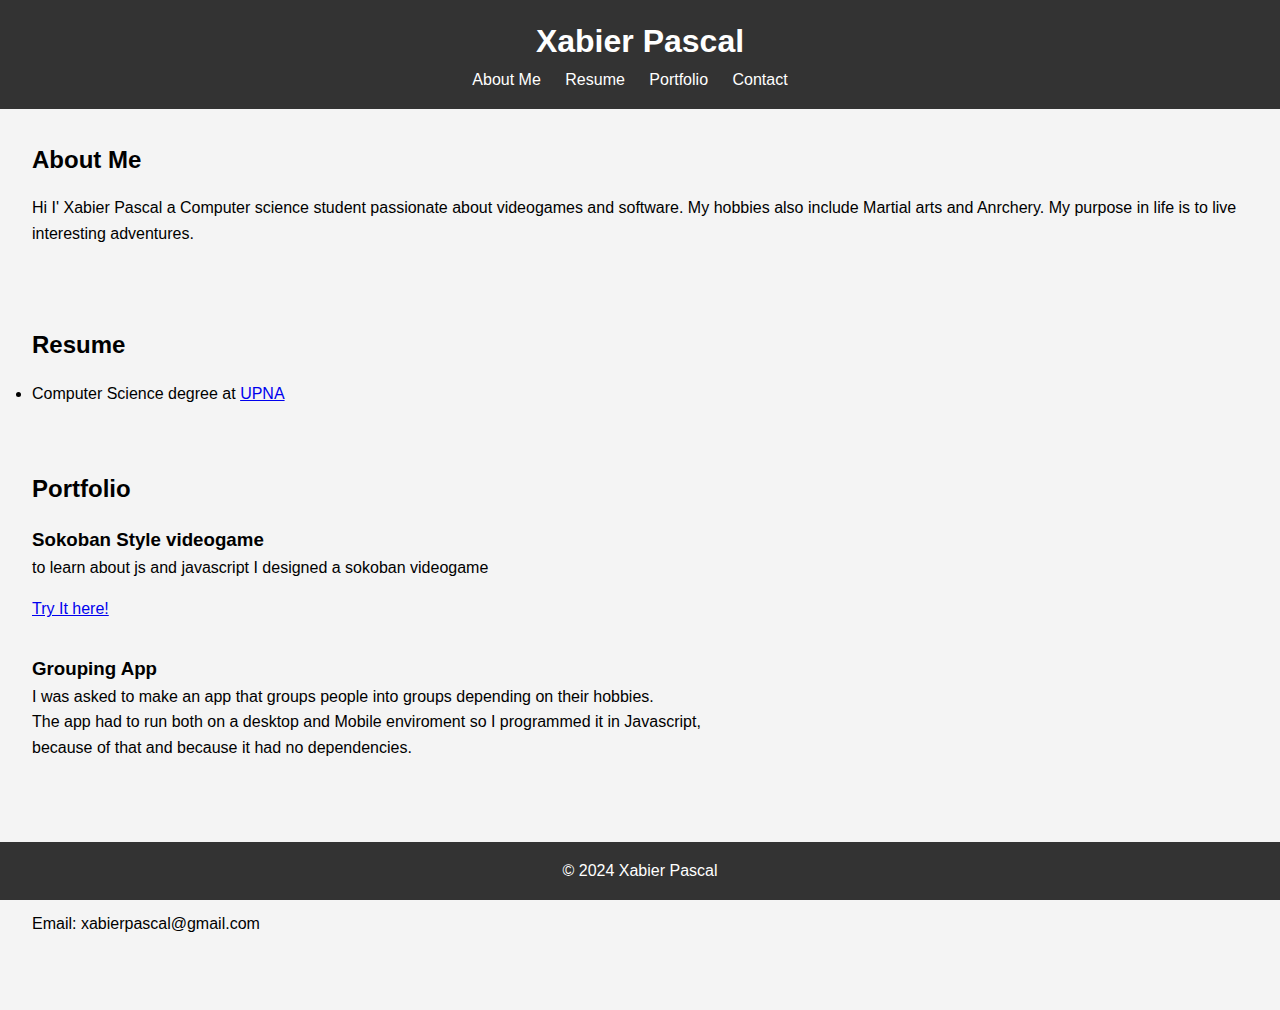
<file: index.html>
<!DOCTYPE html>
<html lang="en">
<head>
    <meta charset="UTF-8">
    <meta name="viewport" content="width=device-width, initial-scale=1.0">
    <title>My Resume Website</title>
    <link rel="stylesheet" href="styles.css">
</head>
<body>
    <header>
        <h1>Xabier Pascal</h1>
        <nav>
            <ul>
                <li><a href="#about">About Me</a></li>
                <li><a href="#resume">Resume</a></li>
                <li><a href="#portfolio">Portfolio</a></li>
                <li><a href="#contact">Contact</a></li>
            </ul>
        </nav>
    </header>

    <section id="about">
        <h2>About Me</h2>
        <p>Hi I' Xabier Pascal a Computer science student passionate about videogames and software.
             My hobbies also include Martial arts and Anrchery. My purpose in life is to live interesting adventures.</p>
    </section>

    <section id="resume">
        <h2>Resume</h2>
        <ul>
            <li>Computer Science degree at <a href="https://www.unavarra.es/portada">UPNA</a></li>
        </ul>
    </section>

    <section id="portfolio">
        <h2>Portfolio</h2>
        <div class="portfolio-item">
            <h3>Sokoban Style videogame</h3>
            <p>to learn about js and javascript I designed a sokoban videogame</p>
            <a href="./minigame/index.html">Try It here!</a>
        </div>
        <div class="portfolio-item">
            <h3>Grouping App</h3>
            <p>I was asked to make an app that groups people into groups depending on their hobbies. <br>
                The app had to run both on a desktop and Mobile enviroment so I programmed it in Javascript, <br>
                because of that and because it had no dependencies.
            </p>
        </div>
    </section>

    <section id="contact">
        <h2>Contact Me</h2>
        <p>Email: xabierpascal@gmail.com</p>
        <br>
    </section>

    <footer>
        <p>&copy; 2024 Xabier Pascal</p>
    </footer>
</body>
</html>
</file>
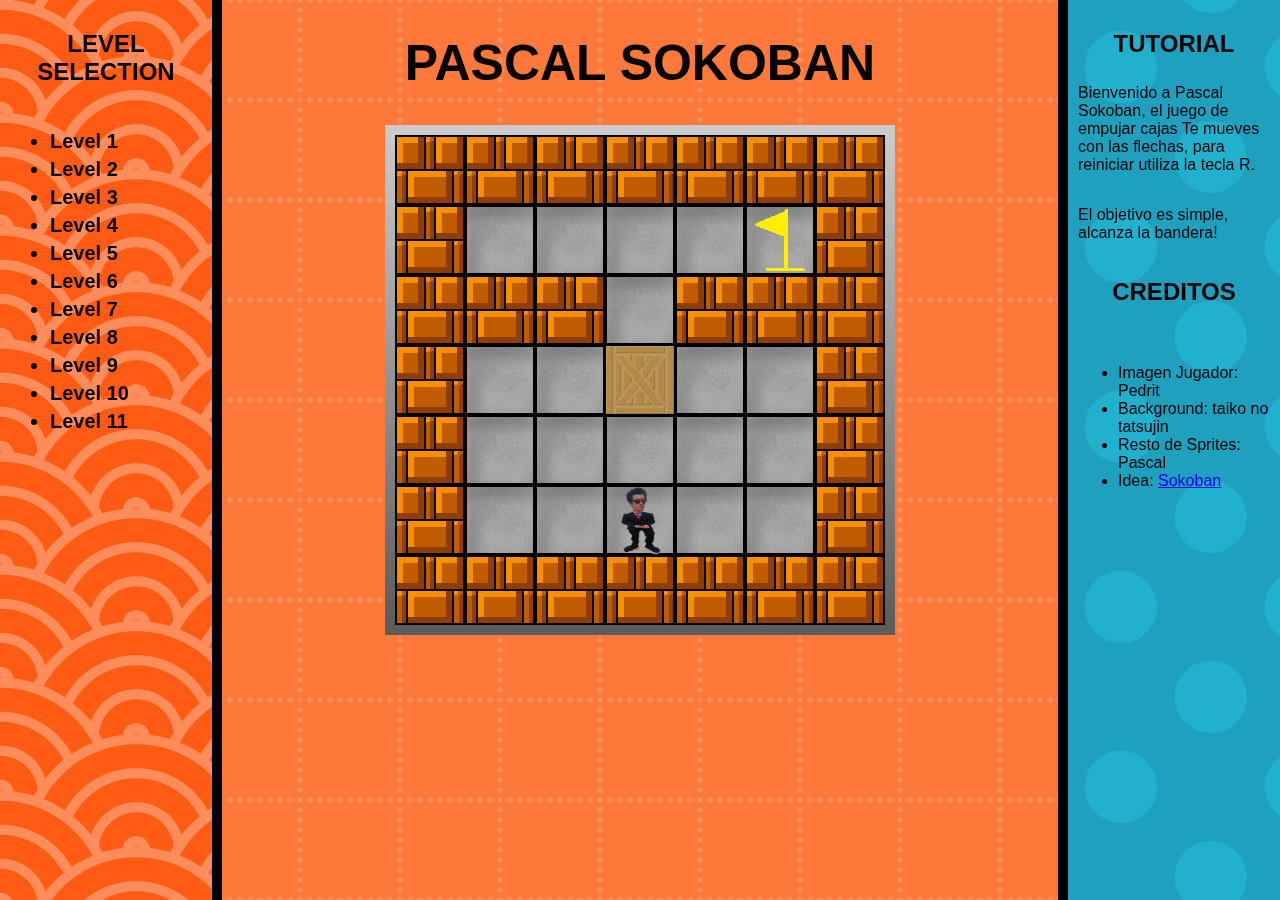
<file: minigame/index.html>
<!DOCTYPE html>
<html lang="es">
    <head>
        <title>Juego Xabier Pascal</title>
        <link rel="stylesheet" href="style.css">
    </head>
    <body>
        <div class="centerText" >
            <h1 id="title">Pascal Sokoban</h1>
        </div>
        <div id="gameDiv"></div>

        <div id="leftTab" class="Tab">
            <h2 >Level Selection</h2>
            <br>
            
            <ul id="levelList"></ul>
            
        </div>

        <div id="rightTab" class="Tab">
            <h2 id="tutorial">Tutorial</h2>
            <p>
                Bienvenido a Pascal Sokoban, el juego de empujar cajas 
                Te mueves con las flechas, para reiniciar utiliza la tecla R.
            </p>
            <p>
                El objetivo es simple, alcanza la bandera!
            </p>

            <h2>Creditos</h2>
            <p>
                <ul>
                    <li>Imagen Jugador: Pedrit</li>
                    <li>Background: taiko no tatsujin</li>
                    <li>Resto de Sprites: Pascal</li>
                    <li>Idea: <a href="https://en.wikipedia.org/wiki/Sokoban">Sokoban</a></li>
                </ul>
            </p>
        </div>

        
        <script src="juego.js"></script>
    </body>
</html>
</file>
<file: minigame/style.css>
body{
    background-image: url(background.png);
}

  
#gameDiv {
    display: grid;
    place-items: center;
    height: 100%;
    float: initial;

}

#leftTab{
    display: inline-flex;
    position: fixed;
    top: 0;
    left: 0;
    height: 100%;
    width: 15%;
    background-image: url(test1.png);
    
    border-right: 10px solid black;
    padding: 10px;
    flex-direction: column;
    
}

#levelList>li{
    font-weight: bold;
    text-transform: capitalize;
    font-size: 20px;
    padding-bottom: 5px;
    cursor: default;
}
#rightTab{
    display: inline-flex;
    position: fixed;
    top: 0;
    right: 0;
    height: 100%;
    width: 15%;
    background-image: url(test2.png);
    border-left: 10px solid black;
    padding: 10px;
    flex-direction: column;
}


h2{
    text-align: center;
    font-family: sans-serif;
    text-transform: uppercase;
    margin-bottom: 10px;
}

li{
    font-family: sans-serif;
}
canvas {
    border-width: 10px; 
    border-image: linear-gradient(to top, #5c5c5c, #cacaca) 1;
    border-style: solid;
  }

.centerText{
    text-align: center;
    padding: 0%;
}
p{
    font-family: sans-serif;
}
#title{
    font-family: sans-serif;
    text-transform: uppercase;
    font-size: 50px;
}
</file>
<file: styles.css>
/* Reset CSS */
* {
    margin: 0;
    padding: 0;
    box-sizing: border-box;
}

body {
    font-family: Arial, sans-serif;
    line-height: 1.6;
    background-color: #f4f4f4;
}

header {
    background-color: #333;
    color: #fff;
    padding: 1rem;
    text-align: center;
}

header h1 {
    font-size: 2rem;
}

nav ul {
    list-style: none;
}

nav ul li {
    display: inline;
    margin-right: 20px;
}

nav ul li a {
    color: #fff;
    text-decoration: none;
}

section {
    padding: 2rem;
}

section h2 {
    margin-bottom: 1rem;
}

section p {
    margin-bottom: 1rem;
}

.portfolio-item {
    margin-bottom: 2rem;
}

.portfolio-item img {
    max-width: 100%;
    height: auto;
    border: 1px solid #ddd;
    border-radius: 5px;
}

footer {
    background-color: #333;
    color: #fff;
    text-align: center;
    padding: 1rem;
    position: fixed;
    bottom: 0;
    width: 100%;
}
</file>
